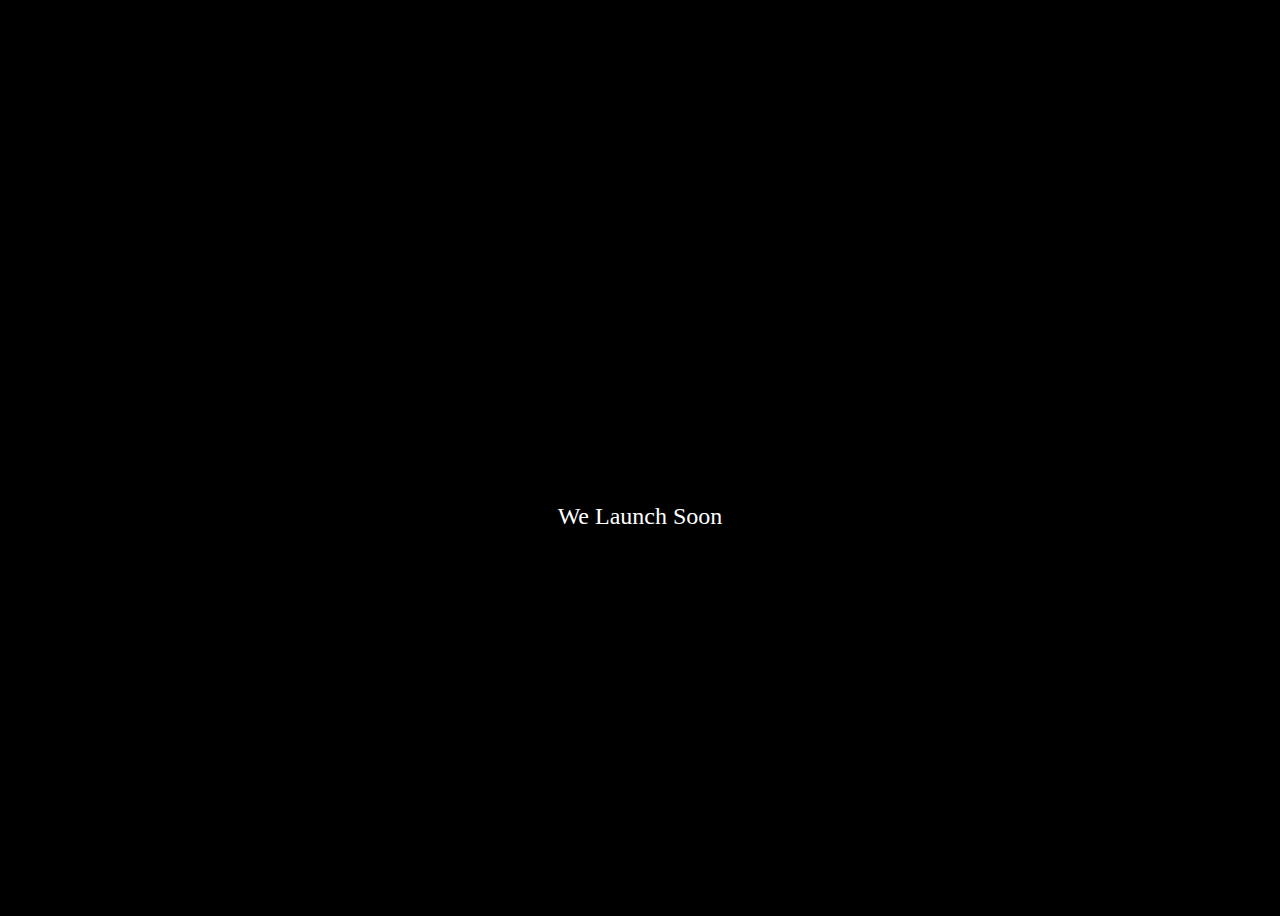
<file: index.html>
<!DOCTYPE html>
<html>
<head>
  <title>AT CONSOLES</title>
  <link rel="stylesheet" type="text/css" href="style.css">
</head>
<body>
  <div class="container">
    <h1>AT CONSOLES</h1>
    <p>We Launch Soon</p>
  </div>
</body>
</html>
</file>
<file: style.css>
body {
    background-color: black;
  }
  
  .container {
    display: flex;
    flex-direction: column;
    justify-content: center;
    align-items: center;
    height: 100vh;
  }
  
  h1 {
    font-size: 48px;
    font-family: system-ui, -apple-system, BlinkMacSystemFont, 'Segoe UI', Roboto, Oxygen, Ubuntu, Cantarell, 'Open Sans', 'Helvetica Neue', sans-serif;
    font-weight: 400;
    position: relative;
    animation: glowing-gradient 3s linear infinite;
  }
  
  @keyframes glowing-gradient {
    0% {
      color: blue;
      text-shadow: 0 0 10px blue;
    }
    50% {
      color: white;
      text-shadow: 0 0 20px white, 0 0 30px blue;
    }
    100% {
      color: blue;
      text-shadow: 0 0 10px blue;
    }
  }
  
  p {
    color: white;
    font-size: 24px;
    margin-top: 20px;
  }
</file>
